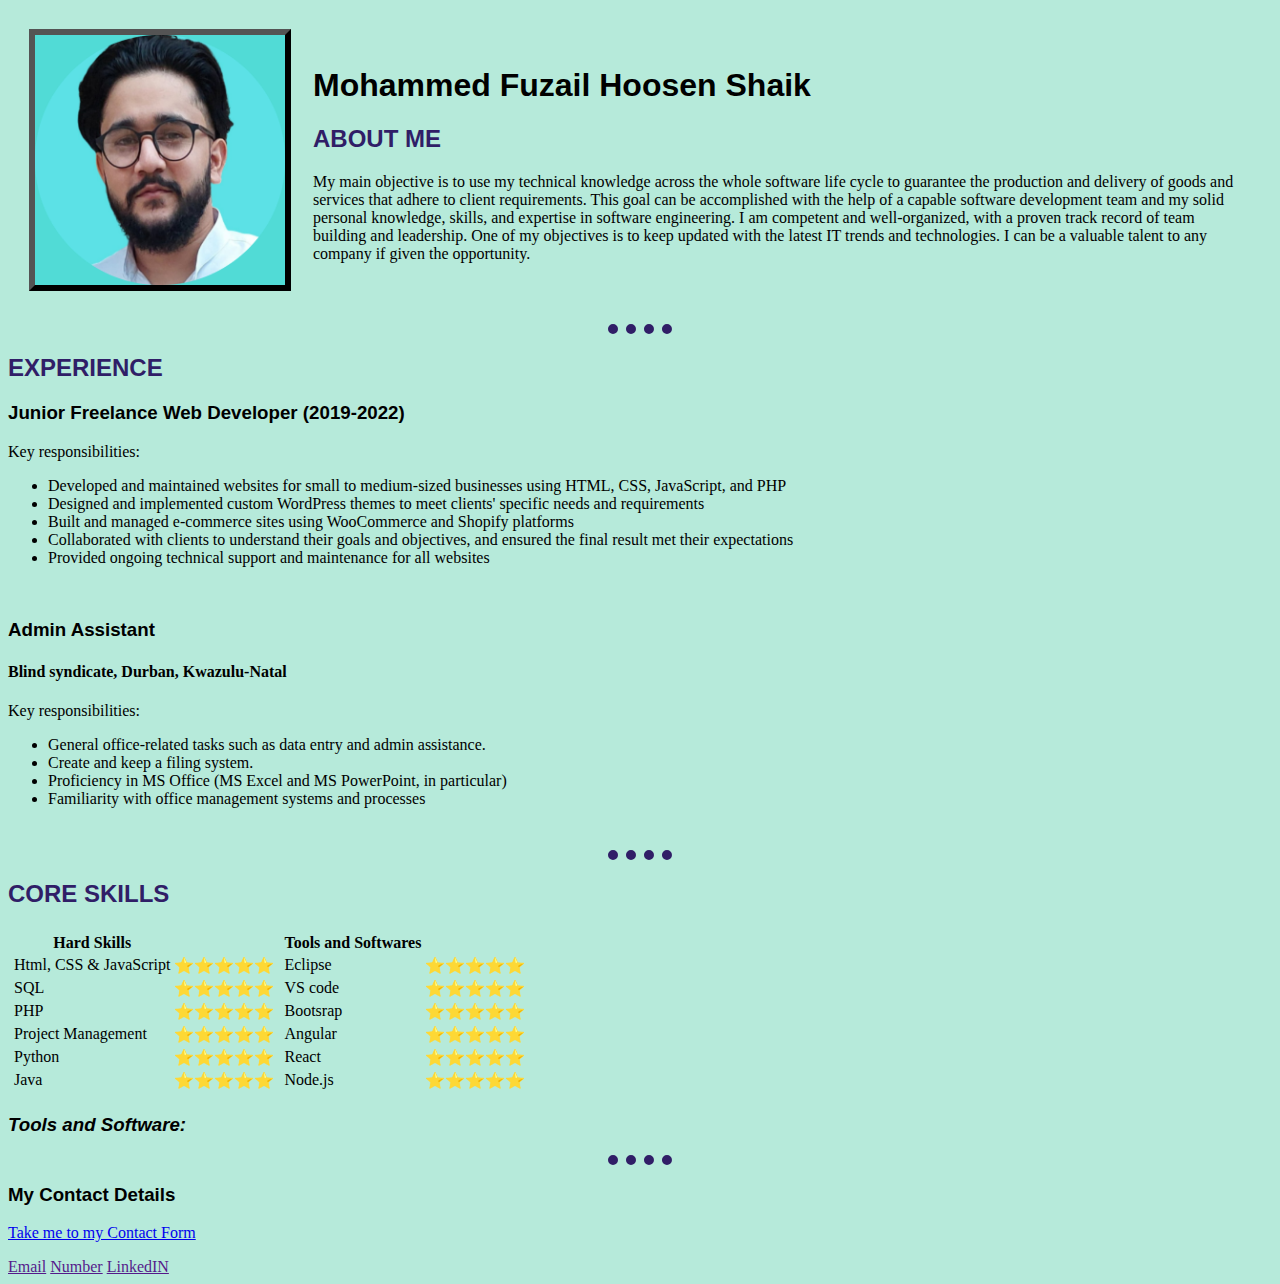
<file: index.html>
<!DOCTYPE html>
<html lang="en">

<head>
  <meta charset="UTF-8">
  <title>My CV</title>
  <link rel="stylesheet" href="css/style.css">
</head>

<body>
  <table cellspacing=20>
    <tr>
      <td><img src="Pics/profile.png" alt="My profile pic">
      <td>
        <h1>Mohammed Fuzail Hoosen Shaik</h1>
        <h2>ABOUT ME</h2>
        <p>My main objective is to use my technical knowledge across the whole software life cycle to guarantee the production and delivery of goods and services that adhere to client requirements. This goal can be accomplished with the help of a capable software development team and my solid personal
          knowledge, skills, and expertise in software engineering. I am competent and well-organized, with a proven track record of team building and leadership. One of my
          objectives is to keep updated with the latest IT trends and technologies. I can be a valuable talent to any company if given the opportunity.</p>
      </td>
      </td>
    </tr>
  </table>
  <hr>
<h2>EXPERIENCE</h2>
  <h3>Junior Freelance Web Developer (2019-2022)</h3>
  <p> Key responsibilities: </p>
  <ul>
    <li>Developed and maintained websites for small to medium-sized businesses using HTML, CSS, JavaScript, and PHP</li>
    <li>Designed and implemented custom WordPress themes to meet clients' specific needs and requirements</li>
    <li>Built and managed e-commerce sites using WooCommerce and Shopify platforms</li>
    <li>Collaborated with clients to understand their goals and objectives, and ensured the final result met their expectations</li>
    <li>Provided ongoing technical support and maintenance for all websites</li>
  </ul>
  <br>
  <h3>Admin Assistant</h3>
  <h4>Blind syndicate, Durban, Kwazulu-Natal</h4>
  <p> Key responsibilities: </p>
  <ul>
    <li>General office-related tasks such as data entry and admin assistance.</li>
    <li>Create and keep a filing system.</li>
    <li>Proficiency in MS Office (MS Excel and MS PowerPoint, in particular)</li>
    <li>Familiarity with office management systems and processes</li>
  </ul>
  <br>
  <hr>

  <h2>CORE SKILLS</h2>
  <table>
    <tr>
      <td>
        <table>
          <th>Hard Skills</th>
          <tr>
            <td>Html, CSS & JavaScript</td>
            <td>⭐⭐⭐⭐⭐</td>
          </tr>
          <tr>
            <td>SQL</td>
            <td>⭐⭐⭐⭐⭐</td>
          </tr>
          <tr>
            <td>PHP</td>
            <td>⭐⭐⭐⭐⭐</td>
          </tr>
          <tr>
            <td>Project Management</td>
            <td>⭐⭐⭐⭐⭐</td>
          </tr>
          <tr>
            <td>Python</td>
            <td>⭐⭐⭐⭐⭐</td>
          </tr>
          <tr>
            <td>Java</td>
            <td>⭐⭐⭐⭐⭐</td>
          </tr>
        </table>
      </td>
      <td>
        <table>
          <th>Tools and Softwares</th>
          <tr>
            <td>Eclipse</td>
            <td>⭐⭐⭐⭐⭐</td>
          </tr>
          <tr>
            <td>VS code</td>
            <td>⭐⭐⭐⭐⭐</td>
          </tr>
          <tr>
            <td>Bootsrap</td>
            <td>⭐⭐⭐⭐⭐</td>
          </tr>
          <tr>
            <td>Angular</td>
            <td>⭐⭐⭐⭐⭐</td>
          </tr>
          <tr>
            <td>React</td>
            <td>⭐⭐⭐⭐⭐</td>
          </tr>
          <tr>
            <td>Node.js</td>
            <td>⭐⭐⭐⭐⭐</td>
          </tr>
        </table>
      </td>
    </tr>
  </table>


  <h3><em>Tools and Software: </em></h3>

  <hr>
  <h3>My Contact Details</h3>
  <p><a href="contact.html">Take me to my Contact Form</a></p>
  <a href="">Email</a>
  <a href="">Number</a>
  <a href="">LinkedIN</a>
</body>
</file>
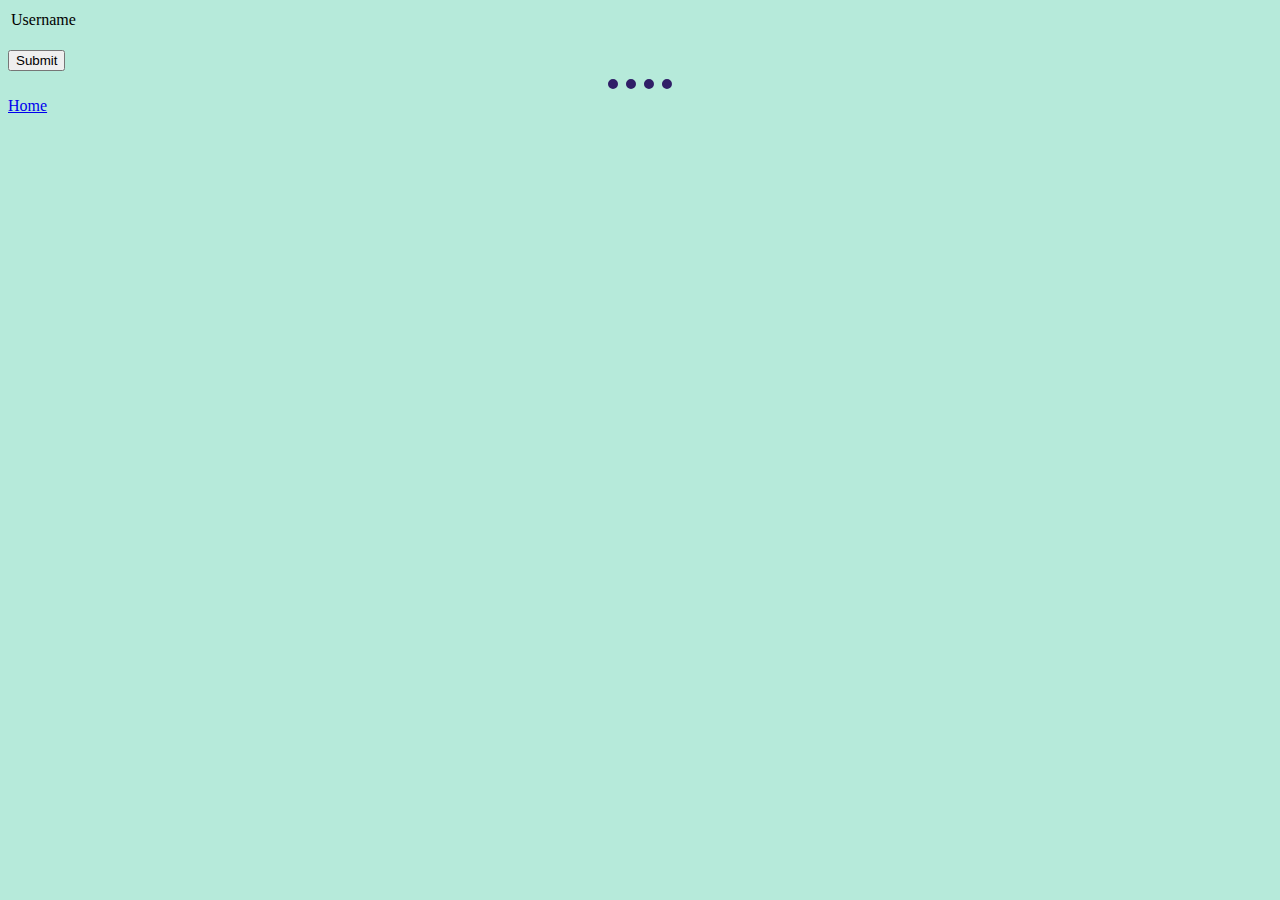
<file: contact.html>
<!DOCTYPE html>
<html lang="en">

<head>
    <meta charset="UTF-8">
    <meta http-equiv="X-UA-Compatible" content="IE=edge">
    <meta name="viewport" content="width=device-width, initial-scale=1.0">
    <link rel="stylesheet" href="css/style.css">
    <title>Contact Us</title>
</head>

<body>
    <form action="">
        <table>
            <tr>
                <td> <label for="">Username</label></td>
                <tdword" name="" id=""></td>
            </tr>
        </table>
        <br>
        <input type="submit" name="">
    </form>
    <hr>
    <a href="index.html">Home</a>

</body>

</html>
</file>
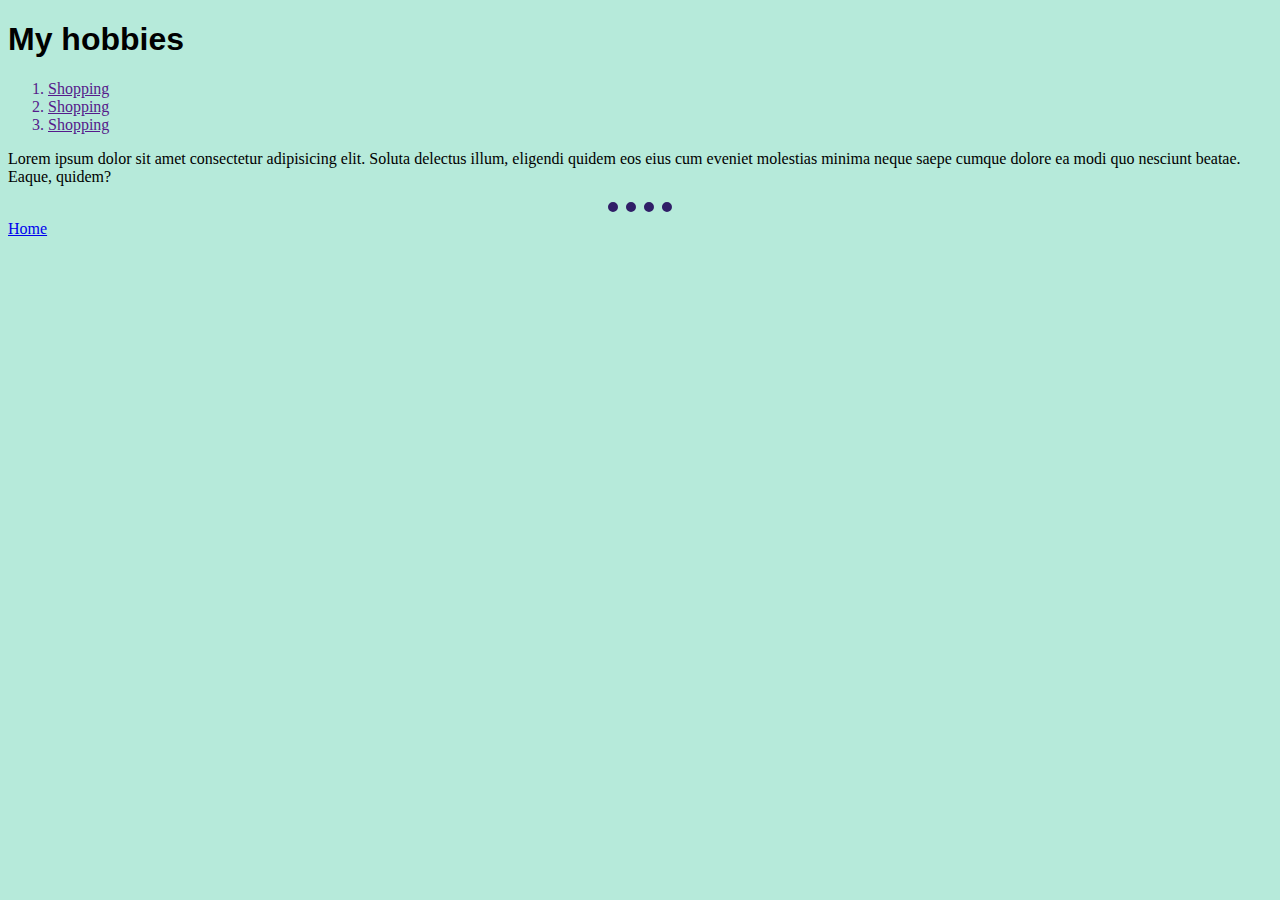
<file: hobbies.html>
<!DOCTYPE html>
<html lang="en">
<head>
    <meta charset="UTF-8">
    <meta http-equiv="X-UA-Compatible" content="IE=edge">
    <meta name="viewport" content="width=device-width, initial-scale=1.0">
    <link rel="stylesheet" href="css/style.css">
    <title>My Hobbies</title>
</head>
<body>
    <h1>My hobbies</h1>
    <ol>
      <a href=""><li>Shopping</li></a>
      <a href=""><li>Shopping</li></a>
      <a href=""><li>Shopping</li></a>
    </ol> 
    <p>Lorem ipsum dolor sit amet consectetur adipisicing elit. Soluta delectus illum, eligendi quidem eos eius cum eveniet molestias minima neque saepe cumque dolore ea modi quo nesciunt beatae. Eaque, quidem?</p>
    <hr>
    <a href="index.html">Home</a>
</body>
</html>
</file>
<file: css/style.css>
body {
  background-color: #B6EADA;

}

hr {
  border-style: none;
  border-top-style: dotted;
  border-color:#301E67;
  border-width: 10px;
  width: 5%;
}

img {
  height: 250px;
  background-color:rgba(33, 212, 212, 0.678);
  border-style: outset;
  border-color: black;
  border-width: 5pt;
}

h1 {
    font-family: 'Franklin Gothic Medium', 'Arial Narrow', Arial, sans-serif;

}
h2 {
    font-family: 'Franklin Gothic Medium', 'Arial Narrow', Arial, sans-serif;
color: #301E67;
}

h3 {
    font-family: 'Franklin Gothic Medium', 'Arial Narrow', Arial, sans-serif;
}

table_skills {
    align-items: center;

}

table{
    align-items: center;
}
</file>
